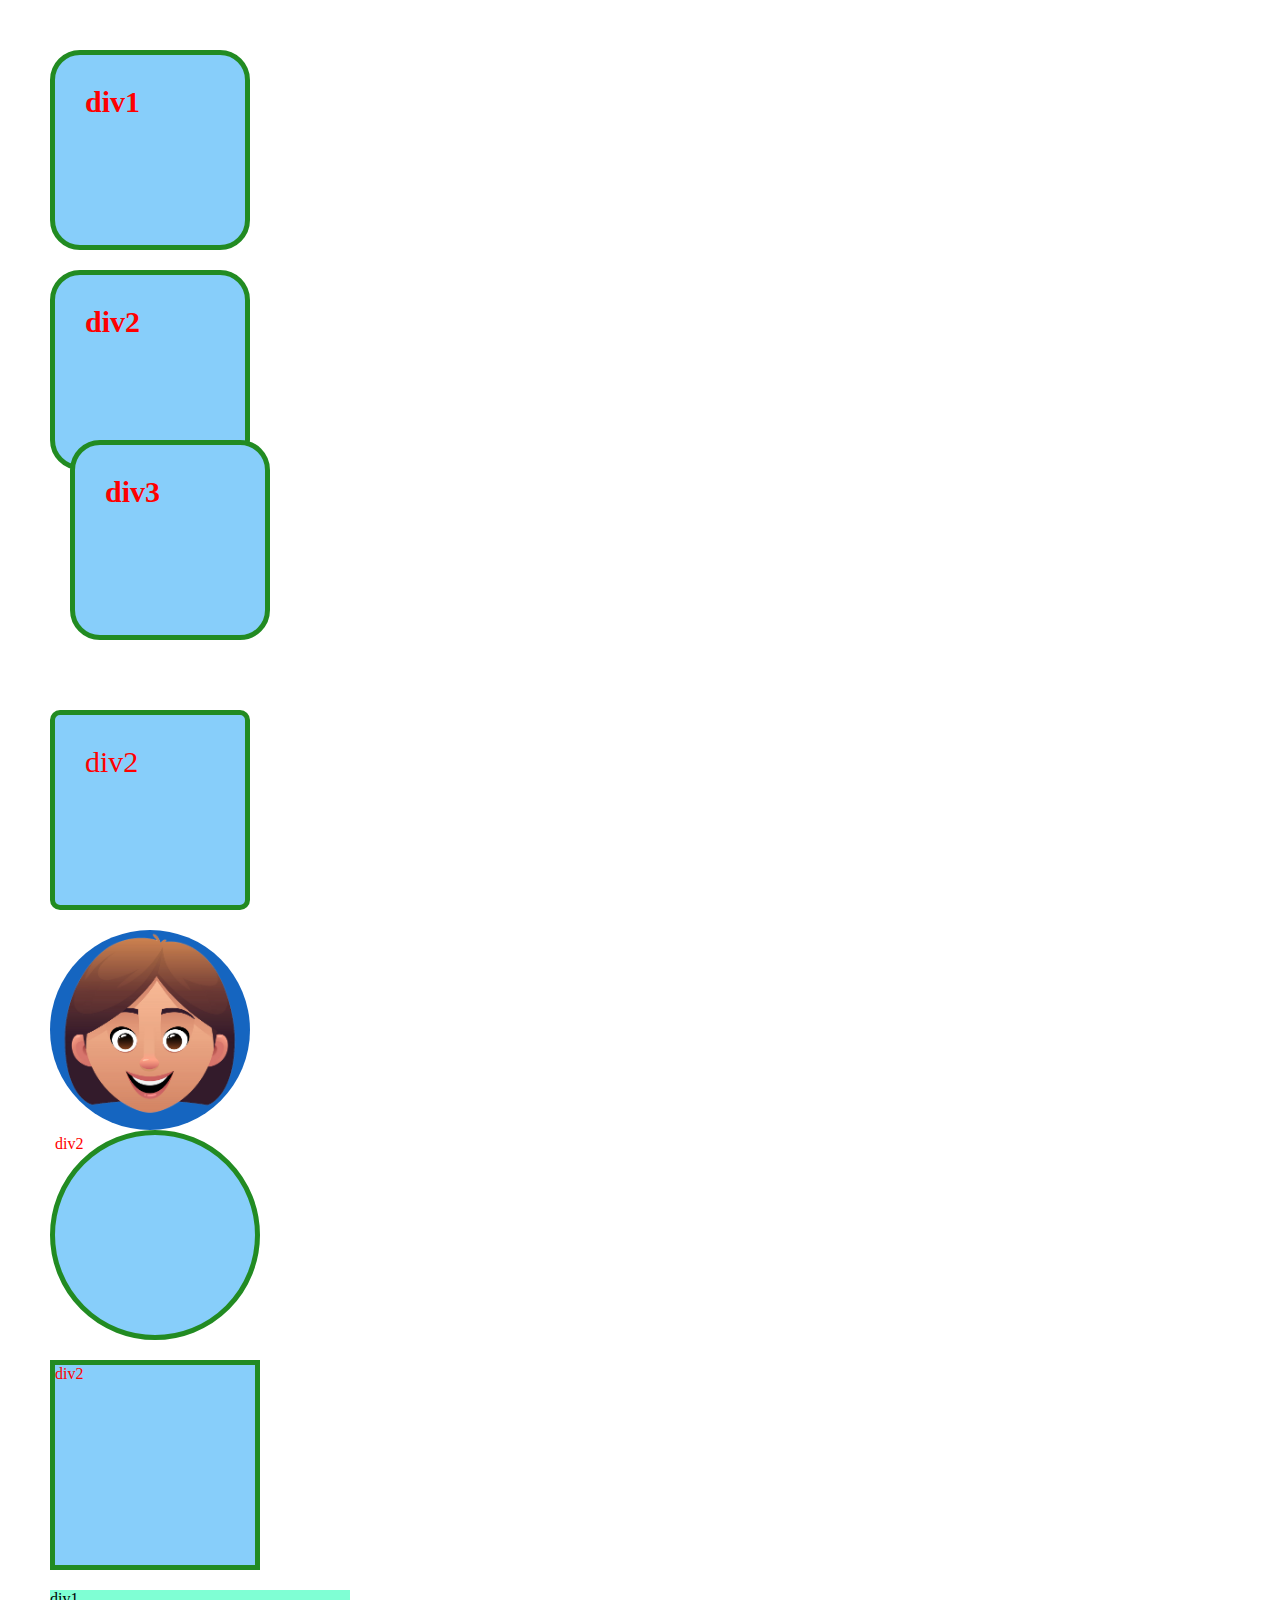
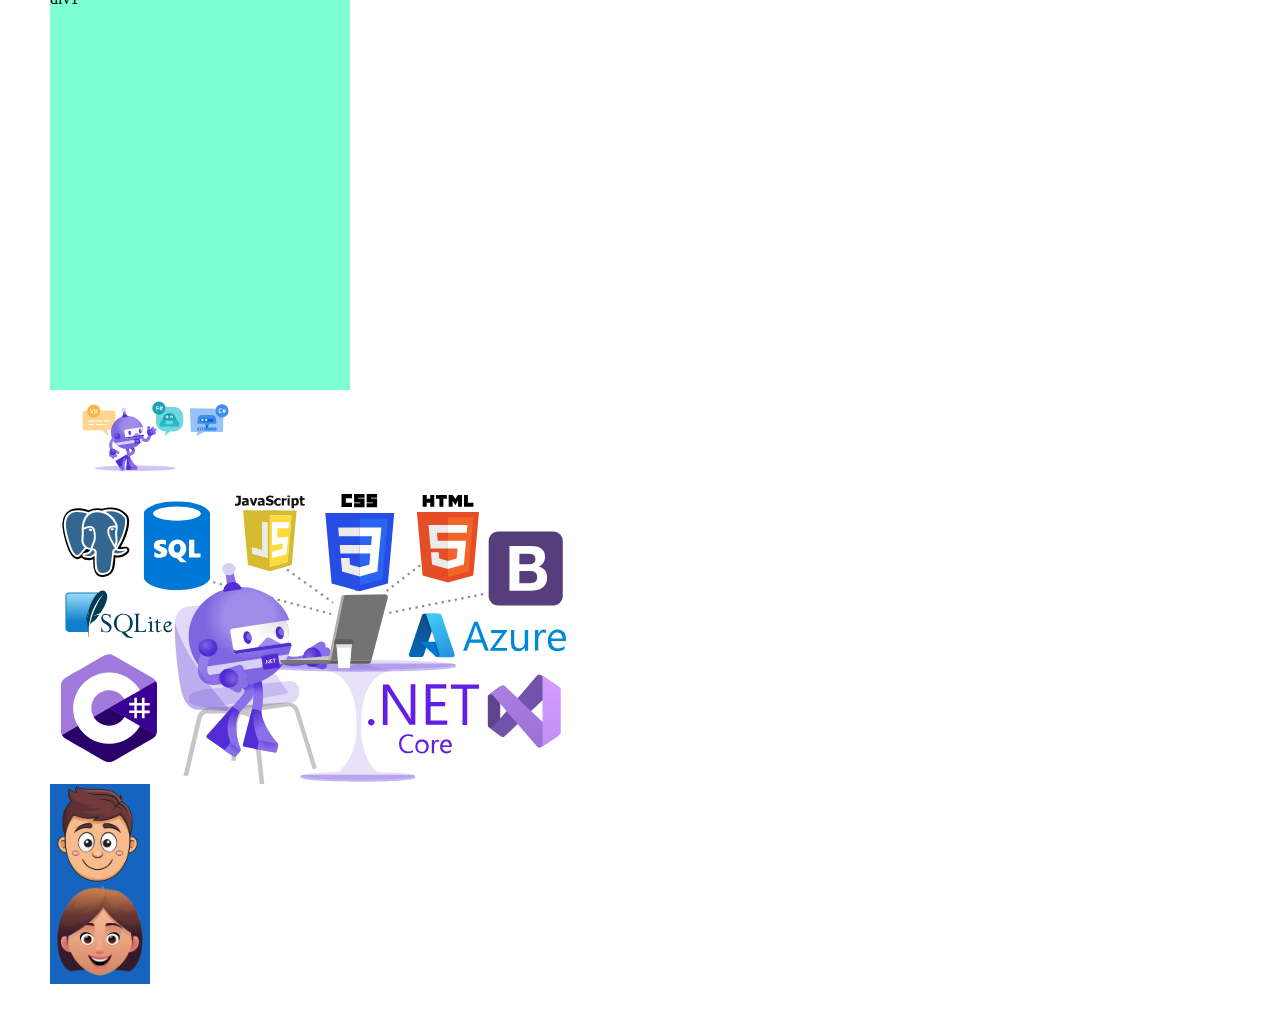
<file: 0304/index.html>
<html>

<head>
    <script src="https://juxinglong.github.io/static/iframe-resizer/iframeResizer.contentWindow.min.js"></script>
    <title>March 04 MIS 3033</title>
    <link rel="icon" href="head1.png"/>

    <style>
        .style1
        {
            background-color: lightskyblue;width:200px;height:200px;color:red;border-style:solid;
            border-color:forestgreen;border-width:5px;border-radius:30px;margin-bottom:20px;padding:30px;box-sizing:border-box;font-size:30px;
            font-weight:bold;
        }

        #div10
        {
            background-color: lightskyblue;width:200px;height:200px;color:red;border-style:solid;
            border-color:forestgreen;border-width:5px;border-radius:10px;margin-bottom:20px;padding:30px;box-sizing:border-box;font-size:30px;
        }


    </style>
</head>

<body style="margin:50px;">

    <div class="style1">div1</div>
    <div class="style1">div2</div>
    <div class="style1" style="position:relative;left:20px;top:-50px">div3</div>

    <div id="div10" >
        div2
    </div>


    <img src="head2.png" style="width:200px;border-radius:50%;" />

    

    <div id="div2" style="background-color: lightskyblue;width:200px;height:200px;color:red;border-style:solid;
    border-color:forestgreen;border-width:5px;border-radius:50%;margin-bottom:20px;">
        div2
    </div>


    <div id="div2" style="background-color: lightskyblue;width:200px;height:200px;color:red;border-style:solid;
    border-color:forestgreen;border-width:5px;border: radius 20px;margin-bottom:20px;">
        div2
    </div>


    <div style="width:300px;height:400px;background-color: aquamarine;">
        div1
    </div>

    <img style="width:200px;" src="a.svg" />
    <br/>

    <img src="b.svg" style = "height:300px;" />
    <br/>

    <img style = "width:100px;" src="head1.png" />
    <br/>

    <img src="head2.png" style="height:100px;" />
    <br/>

</body>

</html>
</file>
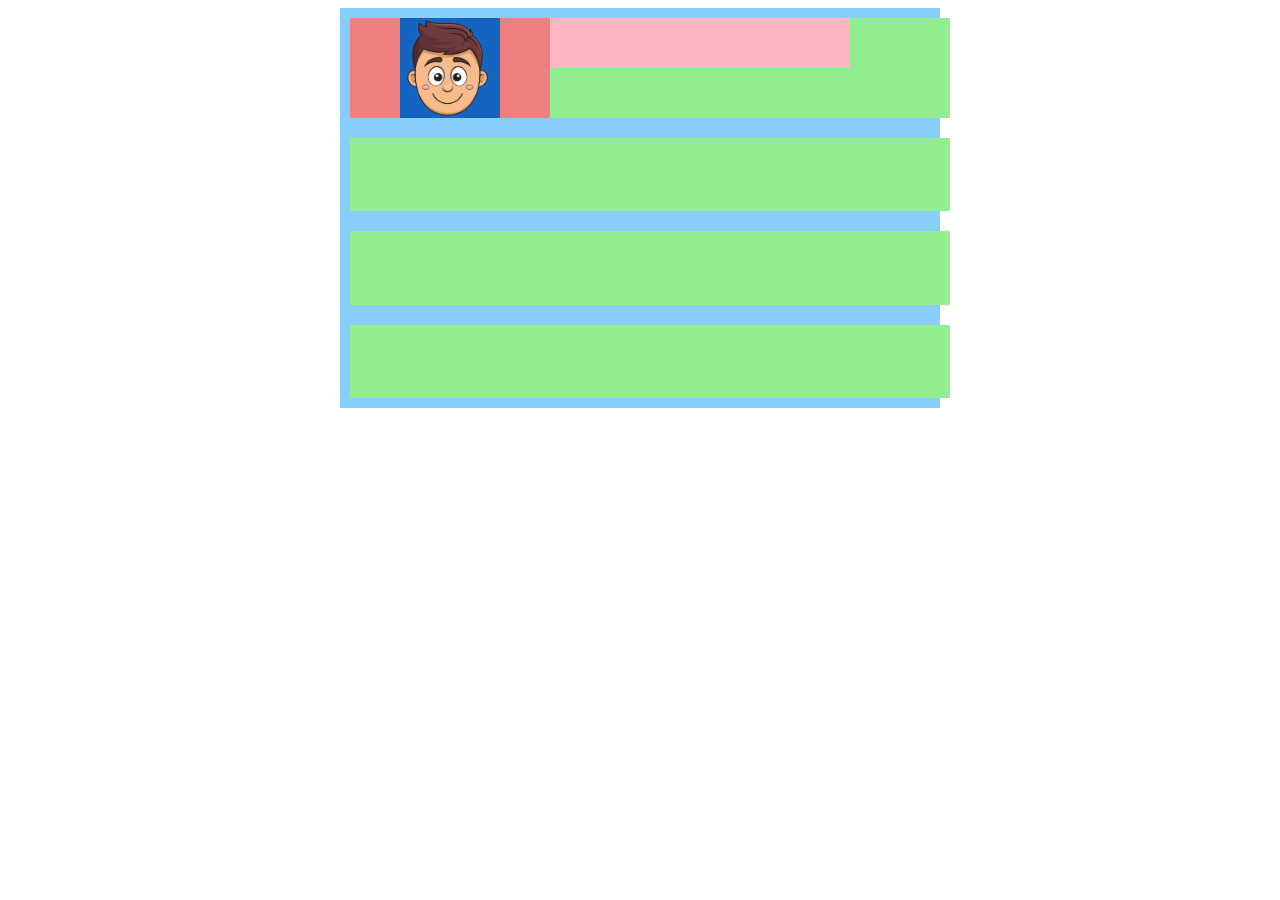
<file: 0306/index.html>
<html>
<head>
    <script src="https://juxinglong.github.io/static/iframe-resizer/iframeResizer.contentWindow.min.js"></script>
    <title>MIS 3033 March 6</title>
    <link rel="icon" href="head1.png"/>

    <style>
        #main
        {
            width:600px;
            height:400px;
            background-color: lightskyblue;
            margin-left:auto;
            margin-right: auto;

            display: flex;
            flex-direction: column;

        }

        .style1
        {
            width: 100%;
            height: 100px;
            background-color: lightgreen;
            margin: 10px;
        }

        #h1
        {
            background-color: lightcoral;
            width: 200px;
            height: 100%;

            display: flex;
            flex-direction: row;
            justify-content: center;
        }

        #h2
        {
            background-color: lightpink;
            width: 300px;
            height: 50px;
        }
        #head
        {
            display: flex;
            flex-direction: row;
        }

    </style>

</head>

<body>

    <div id="main">
        <div id="head" class="style1">
            <div id="h1">
                <img src="head1.png" style="height: 100px;"/>
            </div>
            <div id="h2"></div>
        </div>

        <div class="style1"></div>
        <div class="style1"></div>
        <div class="style1"></div>
    </div>


</body>
  

</html>
</file>
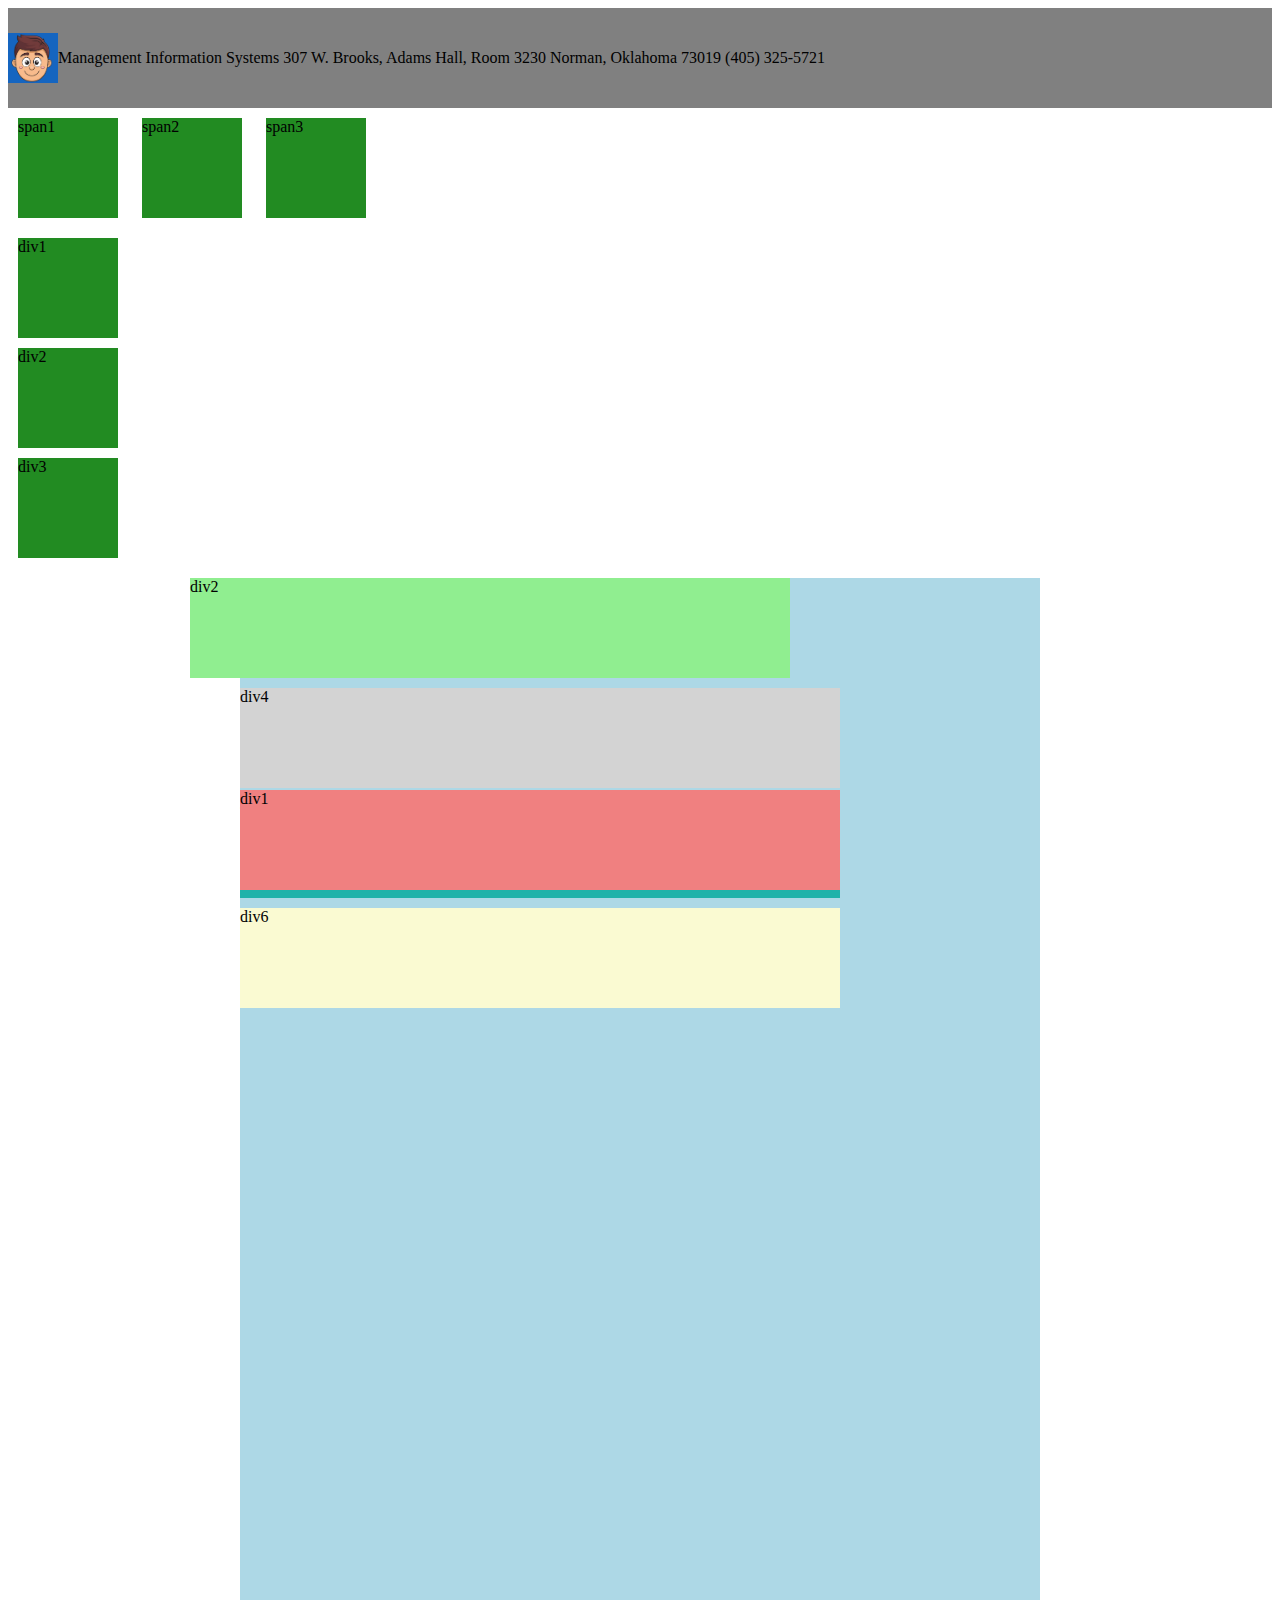
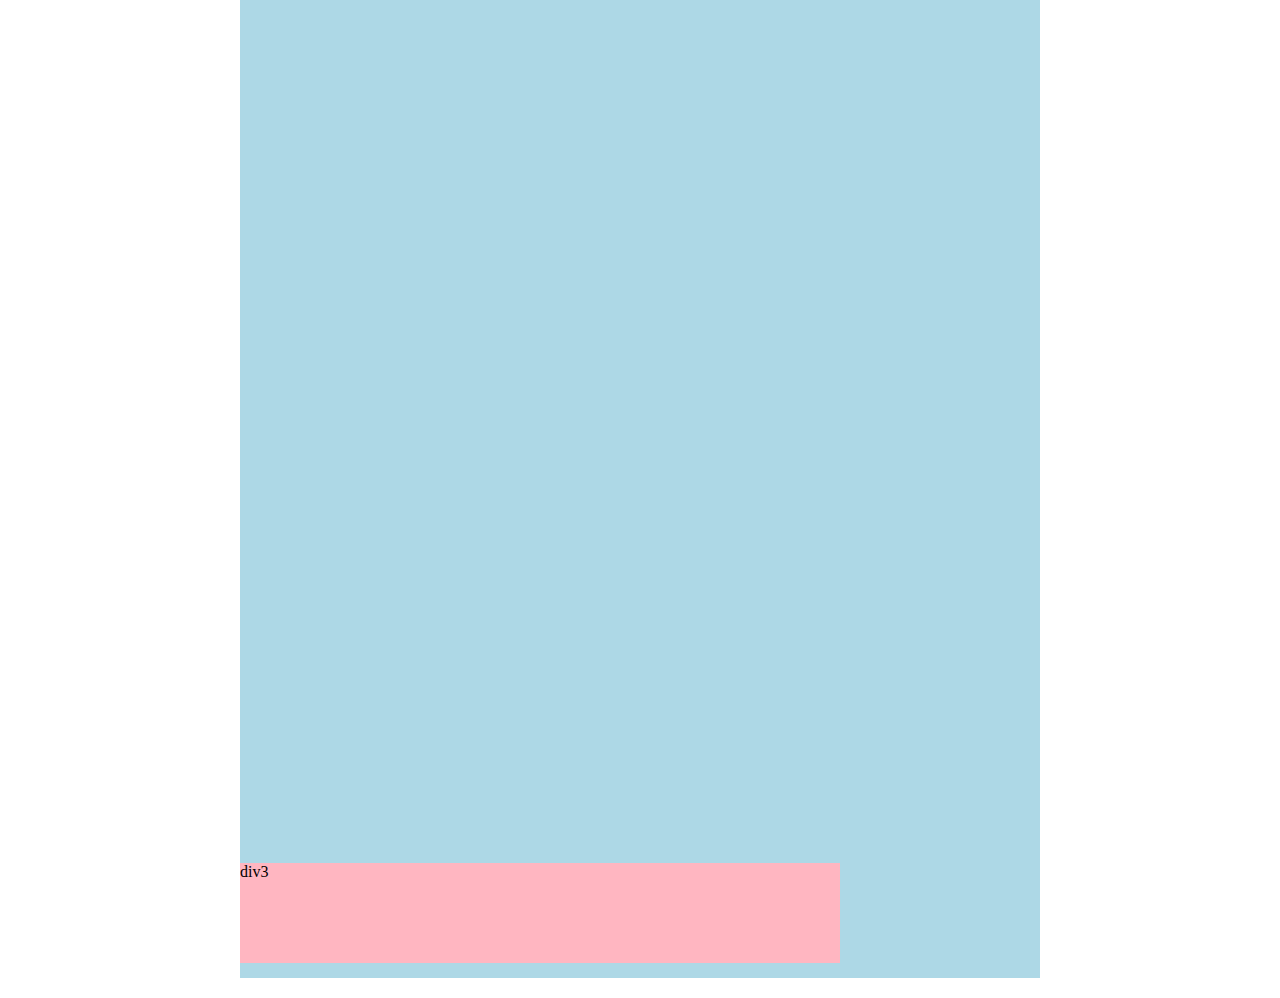
<file: 0308/index.html>
<html>

<head>
    <script src="https://juxinglong.github.io/static/iframe-resizer/iframeResizer.contentWindow.min.js"></script>
    <title>March 8 MIS 3033</title>
    <link href="head1.png" rel="icon"/>

    <style>
        #main
        {
            width:800px;
            height: 2000px;
            background-color: lightblue;
            margin: 20px;
            margin-left: auto;
            margin-right: auto;
            position: relative;
        }

        #div1
        {
            width: 600px;
            height: 100px;
            background-color: lightcoral;
            margin-bottom: 10px;
            position: fixed;
            bottom: 0px;
        }

        #div2
        {
            width: 600px;
            height: 100px;
            background-color: lightgreen;
            margin-bottom: 10px;
            position: relative;
            left: -50px;
            
        }

        #div3
        {
            width: 600px;
            height: 100px;
            background-color: lightpink;
            margin-bottom: 10px;
            position: absolute;
            bottom:5px;
        }

        #div4
        {
            width: 600px;
            height: 100px;
            background-color: lightgray;
            margin-bottom: 10px;
            position: sticky;
            top:0px;
        }

        #div5
        {
            width: 600px;
            height: 100px;
            background-color: lightseagreen;
            margin-bottom: 10px;
        }

        #div6
        {
            width: 600px;
            height: 100px;
            background-color: lightgoldenrodyellow;
            margin-bottom: 10px;
        }

        .sp1
        {
            width: 100px;
            height: 100px;
            background-color: forestgreen;
            margin: 10px;
            display: inline-block;
        }

        .dv1
        {
            width: 100px;
            height: 100px;
            background-color: forestgreen;
            margin: 10px;
            display: block;
        }

        #foot
        {
            height: 100px;
            background-color: gray;
            display: flex;
            flex-direction: row;
            align-items: center;
        }

    </style>



</head>

<body>

    <div id="foot">
        <div id="f1">
            <img src="head1.png" style="height: 50px;"/>
        </div>
        <div id="f2">
            Management Information Systems
            307 W. Brooks, Adams Hall, Room 3230
            Norman, Oklahoma 73019
            (405) 325-5721  
        </div>
        <div id="f3">

        </div>
    </div>

    <span class="sp1">span1</span>
    <span class="sp1">span2</span>
    <span class="sp1">span3</span>

    <div class="dv1">div1</div>
    <div class="dv1">div2</div>
    <div class="dv1">div3</div>


    <div id="main">
        <div id="div1">div1</div>
        <div id="div2">div2</div>
        <div id="div3">div3</div>
        <div id="div4">div4</div>
        <div id="div5">div5</div>
        <div id="div6">div6</div>
    </div>
</body>






</html>
</file>
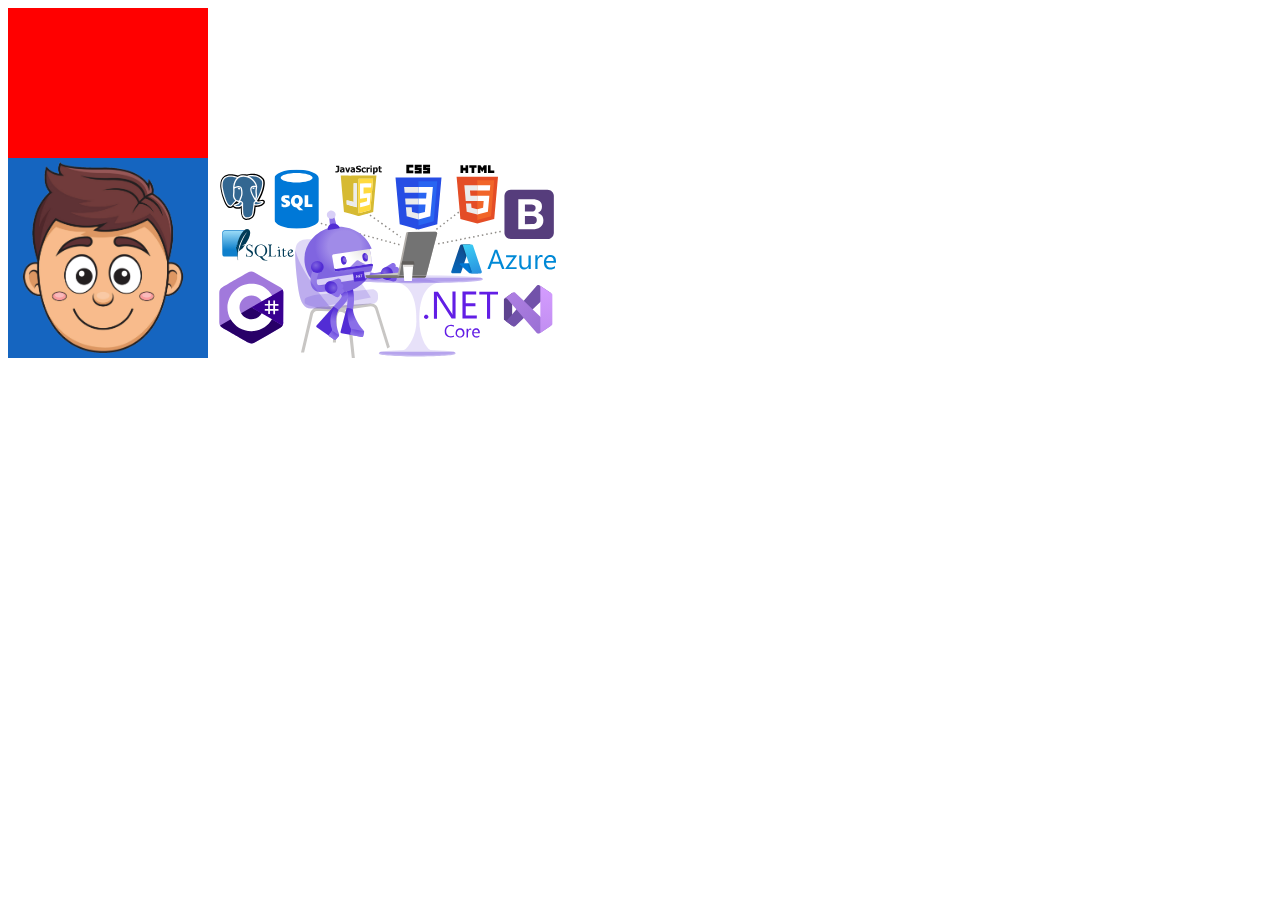
<file: 0311/index.html>
<html>

<head>
    <script src="https://juxinglong.github.io/static/iframe-resizer/iframeResizer.contentWindow.min.js"></script>

    <title>MIS 3033 March 11 JavaScript</title>
    <link rel="icon" href="head1.png"/>

    <style>
        #div1
        {
            width: 200px;
            height: 150px;
            background-color: lightblue;
        }

        #img1
        {
            height: 150px;
        }

        #img2
        {
            height: 200px;
        }
    </style>

</head>

<body>
    <script>
        // HTML CSS (Not a programming language)
        // JavaScript new topic (a programming language)
        // BScript
        // LiveScript => ()
        // Java and JavaScript
        // not type safe language (not strict)
        // JavaScript popular ()
        // rules to javascript
        //s1
        "use strict"; // makes JavaScript behave like C#
        // define variable
        {// walls,block,smallworld
        // const age1; //undefined flexible, local
        let age2; // local variable
        var v1; //global variable

        age2=20; //age2 is a number
        age2 = 128.8; //age2 is double
        age2= 'tom'; //
        age2= ``;

        let name="tom";
        let age=20;
        

        let str=`The name is${name}. The age is ${age}`;
        console.log(str); //
        //alert(str);

        let stu;// undefined, local
        //object, dictionary
        stu = {
            name: "tom",
            age: 20,
            grade:96.6
        };
        console.log(stu.grade);

        let arr1;
        arr1 = ["Tom", "Jack" ];
        console.log(arr1.length);
        console.log(arr1[1]);

        //define function
        // way 1
        function func1 (p1,p2)
        {
            return p1+p2;// return is not mandatory
        }

        //way 2 arrow function
        // ; not mandatory 
        let func2 = (p1,p2)=>
        { 
            return p1 * p2;
        };

        console.log(func1(2.3,3.0));
        console.log(func2(2.3,3.0));
        
        }
    </script>

    <script>
        //s2
        "use strict";
        {
            // age2 = 20;
        }
    </script>

    <div id="div1">

    </div>
    <img id="img1" src="head1.png"/>
    <img id="img2" src="b.svg"/>

<script>
    "use strict";//
    document.querySelector("#img1").style.height=200;
    document.querySelector("#div1").style.backgroundColor="red";

</script>

</body>

</html>
</file>
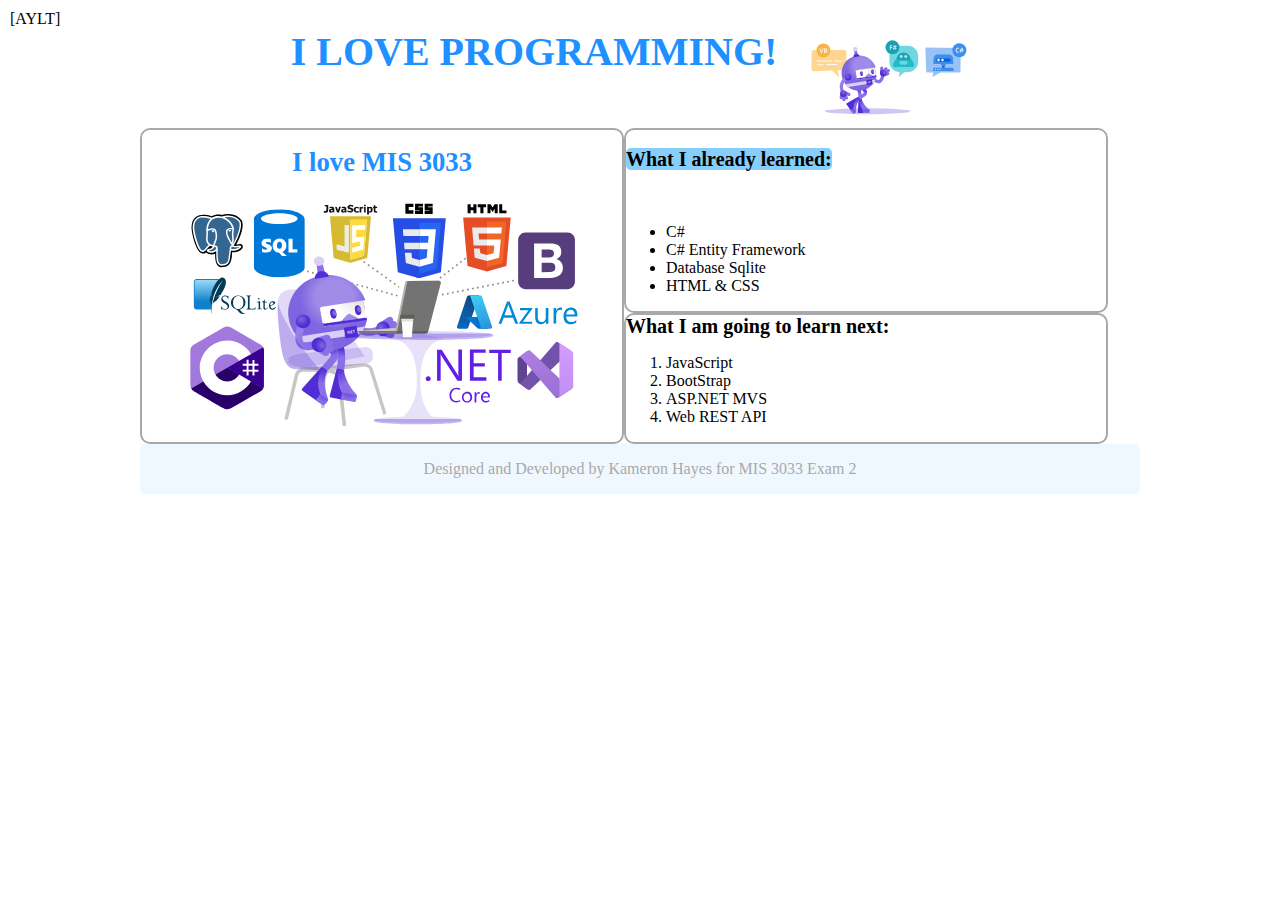
<file: exam2/index.html>
<html>
    <head>
        <title>MIS 3033 Exam 2 Spring 2024 [AYLT] Kameron Hayes</title>
        <link rel="icon" href="static/img/head1.png"/>
        <link rel="stylesheet" href="static/site.css"/>
    </head>

    <body>
        [AYLT]
        <div id="maindiv">

            <div id="header">
                <span style="font-size: 30pt;color: dodgerblue;text-transform: uppercase;font-weight: bold;">I love Programming!</span>
                <img src="static/img/a.svg" style="height: 100px; align-items: end; justify-content: end;"/>
            </div>
            <div id="content1">
                <div id="leftdiv">
                    <div>
                        <span style="color: dodgerblue;font-size: 20pt;font-weight: bold;display: flex;flex-direction: row; align-items: center;justify-content: center;">I love MIS 3033</span>
                    </div>
                    <div>
                        <br/>
                        <img src="static/img/b.svg" style="width: 400px;display: flex;flex-direction: row;align-items: center;justify-content: center;">
                    </div>
                </div>
                <div id="rightdiv">
                    <div id="updiv">
                        <div>
                            <br/>
                            <span style="background-color: lightskyblue; font-size: 20px;font-weight: bold;border-radius: 5px;">What I already learned:</span>
                        </div>
                        <br/><br/>
                        <div>
                            <ul>
                                <li>C#</li>
                                <li>C# Entity Framework</li>
                                <li>Database Sqlite</li>
                                <li>HTML & CSS</li>
                            </ul>
                        </div>
                      
                    </div>
                    <div id="downdiv">
                        <div>
                            <span style="font-size: 20px;font-weight: bold;">What I am going to learn next:</span>
                        </div>
                        <ol>
                            <li>JavaScript</li>
                            <li>BootStrap</li>
                            <li>ASP.NET MVS</li>
                            <li>Web REST API</li>
                        </ol>
                    </div>
                </div>
            </div>
            <div id="footer">
                <span style="color: darkgrey;">Designed and Developed by Kameron Hayes for MIS 3033 Exam 2</span>
            </div>


        </div>
       
    </body>

</html>
</file>
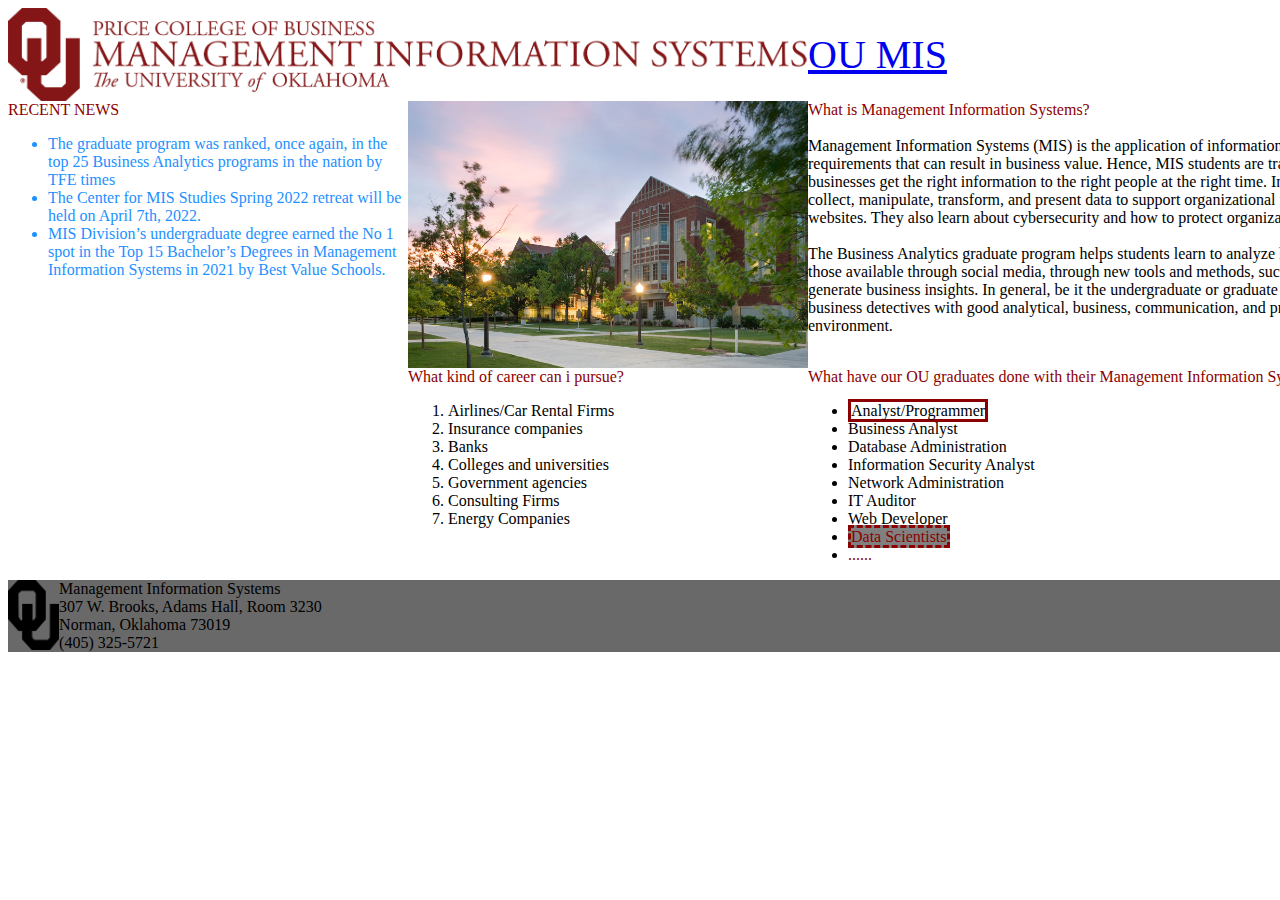
<file: HW4/index.html>
<html>

<head>
    <title>MIS 3033 HW4</title>
    <style>
        body
        {
            /*background-color: aquamarine;*/
        }

        #maindiv
        {
            width: 1600px;
            /*background-color:lightgreen;*/
            margin-left: auto;
            margin-right: auto;
        }

        #div1
        {
            /*background-color: lightpink;*/
            display:flex;
            flex-direction: row;
        }

        #div2
        {
            /*background-color: azure;*/
            display: flex;
            flex-direction: row;
        }

        #div3
        {
            /*background-color: blue;*/
        }

        #div4
        {
            /*background-color: blueviolet;*/
        }

    </style>
</head>

<body>
    <div id="maindiv">
        <div id="div1">
            <div>
                <img src="MIS.png" style="width: 800px;"/>
            </div>
            <div style="display: flex;flex-direction: column;justify-content: center;">
                <a href="https://www.ou.edu/price/mis" style="font-size: 40px;">OU MIS</a>
            </div>

            
        </div>


        <div id="div2">
            <div style="width: 400px;">

                <span style="color: darkred;">RECENT NEWS</span>

                <ul style="color: dodgerblue;">
                    <li>
                        The graduate program was ranked, once again, in the top 25 Business Analytics programs in the nation by TFE times
                    </li>
                    <li>
                        The Center for MIS Studies Spring 2022 retreat will be held on April 7th, 2022.
                    </li>
                    <li>
                        MIS Division’s undergraduate degree earned the No 1 spot in the Top 15 Bachelor’s Degrees in Management Information Systems in 2021 by Best Value Schools.
                    </li>
                </ul>
            </div>

            <div>
                <img src="price.jpg" style="width: 400px;"/>
            </div>

            <div style="width: 800px;">
                <span style="color: darkred;">What is Management Information Systems?</span>
                <br/>
                <br/>
        
                Management Information Systems (MIS) is the application of information technology to meet organizational and managerial requirements that can result in business value. Hence, MIS students are trained to use computer technology to help businesses get the right information to the right 
                people at the right time. In the undergraduate program, students learn how to collect, manipulate, transform, and present data to support organizational needs, including presentation on company websites. They also learn about cybersecurity and how to protect organizational data.<br/><br/>

                The Business Analytics graduate program helps students learn to analyze huge volumes and a variety of data, including those available through social media, through new tools and methods, such as visualization and machine learning, in order to generate 
                business insights. In general, be it the undergraduate or graduate program, MIS students are trained to become business detectives with good analytical, business, communication, and problem-solving skills in a computer-based environment.
            

        
             </div>
        </div>
            

        <div id="div3" style="display: flex;flex-direction: row;">
            <div style="width: 400px;">

            </div>
            <div style="width: 400px;">
                <span style="color: darkred;">What kind of career can i pursue?</span>
                <ol>
                    <li>Airlines/Car Rental Firms</li>
                    <li>Insurance companies</li>
                    <li>Banks</li>
                    <li>Colleges and universities</li>
                    <li>Government agencies</li>
                    <li>Consulting Firms</li>
                    <li>Energy Companies</li>
                </ol>
                      
            </div>
            <div style="width: 800px;">
                <span style="color: darkred;">What have our OU graduates done with their Management Information Systems degree?</span>
                <ul>
                    <li>
                        <span style="border-style: solid;border-color: darkred;">Analyst/Programmer</span>
                    </li>
                    <li>Business Analyst</li>
                    <li>Database Administration</li>
                    <li>Information Security Analyst</li>
                    <li>Network Administration</li>
                    <li>IT Auditor</li>
                    <li>Web Developer</li>
                    <li>
                       <span style="border-style: dashed;border-color: darkred;color: darkred;background-color: gray;"> Data Scientists</span>
                    </li>  
                    <li>
                        <span style="color: darkred;">......</span>
                    </li>
                </ul>
                       
            </div>
        </div>

        <div id="div4" style="display: flex;flex-direction: row;background-color:dimgray;">
            <div>
                <img src="OU.png" style="height: 70px;"/>
            </div>

            <div>
                Management Information Systems<br/>
                307 W. Brooks, Adams Hall, Room 3230<br/>
                Norman, Oklahoma 73019<br/>
                (405) 325-5721
            </div>
        </div>

    
    </div>

</body>


</html>
</file>
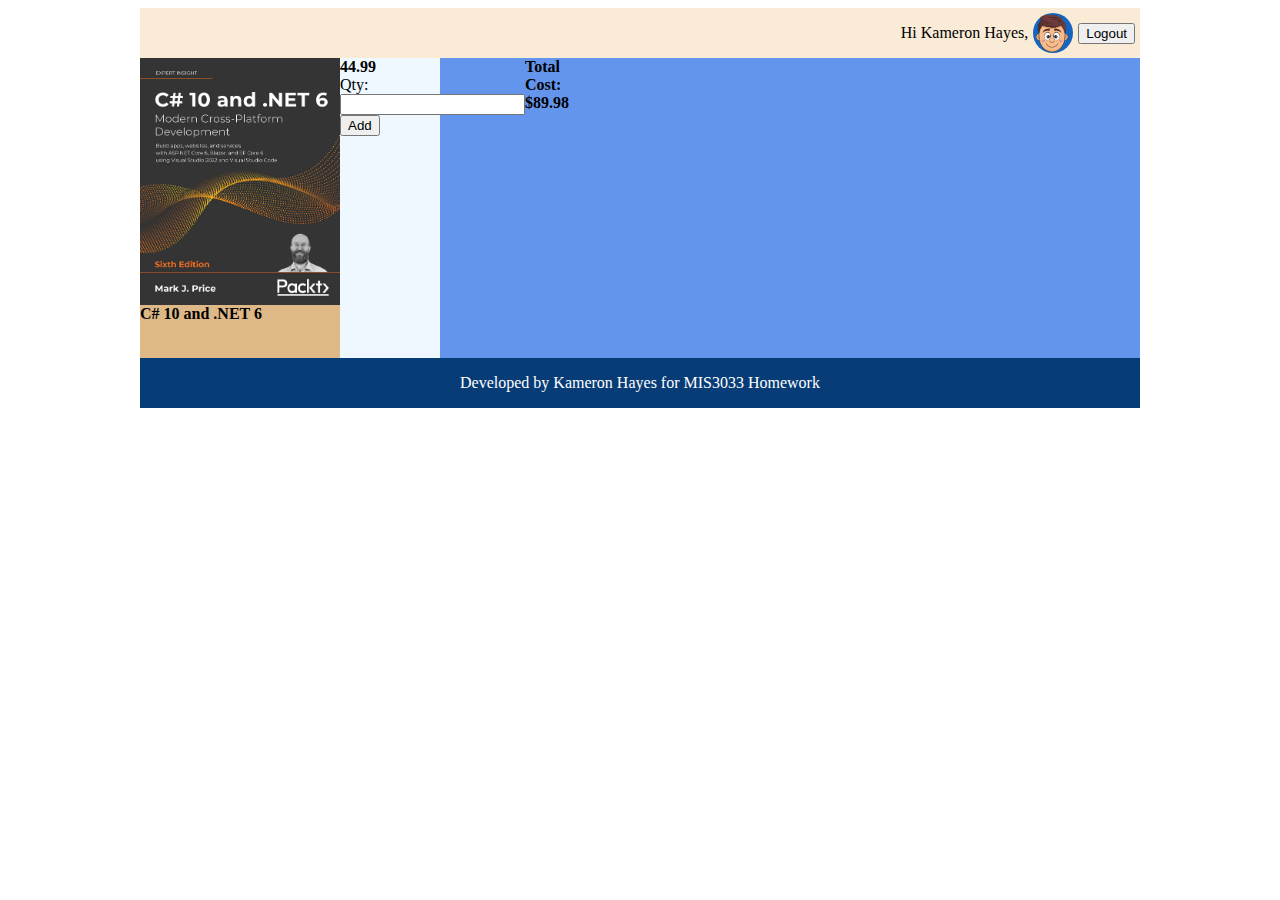
<file: HW5/index.html>
<html>

<head>
    <title>MIS 3033 HW5 Kameron Hayes</title>
    <style>
        #maindiv
        {
            background-color: cornflowerblue;
            width: 1000px;
            margin-left: auto;
            margin-right: auto;
        }

        #div1
        {
            background-color: antiquewhite;
            height: 50px;
            display:flex;
            flex-direction: row;
            justify-content: end;  
            align-items: center;
        }

        #div2
        {
            background-color: aliceblue;
            width: 300px;
            display: flex;
            flex-direction: row;
            
        }

        #div3
        {
            background-color: #073c76;
            width: 1000px;
            height: 50px;
            display: flex;
            flex-direction: row;
            justify-content: center;
            align-items: center;
        }
    </style>
</head>

<body>
    <div id="maindiv">
        <div id="div1" class="#div1">
            <div style="margin-right: 5px;">
                Hi Kameron Hayes,
            </div>
            <div style="margin-right: 5px;">
                <img src="head1.png" style="height: 40px; border-radius: 50%;"/>
            </div>
            <div style="margin-right: 5px;">
                <button>Logout</button>
            </div>
        </div>

        <div id="div2">
            <div style="width: 300px;height: 300px;background-color: burlywood;">
                <img src="book.jpg" style="width: 200px;"/>
                <br/>
                <span style="font-weight: bold;">C# 10 and .NET 6</span>
            </div>
            
            <div style="width: 400px;height: 300px;">
                <span style="font-weight: bold;">44.99</span><br/>
                <label>Qty: </label>
                <input type="text"/>
                <br/>
                <button>Add</button>
            </div>

            <div style="background-color: cornflowerblue;width: 300px;height: 300px;">
                <span style="font-weight: bold; justify-content: end;">Total Cost: $89.98</span>
            </div>
        </div>

        <div id="div3">
           <span style="color: white;"> Developed by Kameron Hayes for MIS3033 Homework</span>
        </div>
    </div>

   

</body>


</html>
</file>
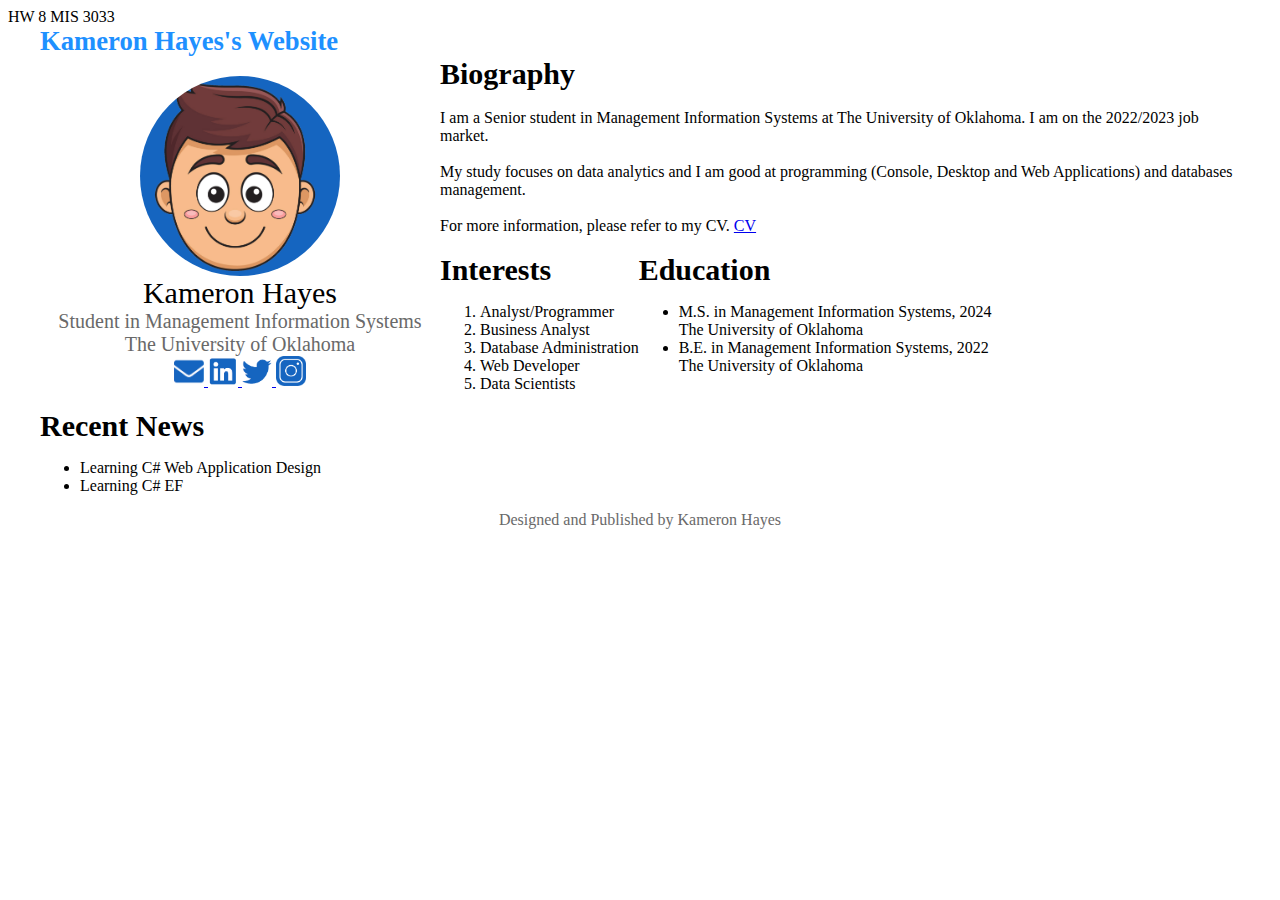
<file: HW8/index.html>
<html>

<head>HW 8 MIS 3033</head>
<script src="https://juxinglong.github.io/static/iframe-resizer/iframeResizer.contentWindow.min.js"></script>

<style>
    #main
    {
        
        width: 1200px;
        margin-left: auto;
        margin-right: auto;
    }

    #header
    {
        
        color:dodgerblue;
        font-size: 20pt;
        font-weight: bold;
    }

    #footer
    {
        
        color: dimgrey;
        display:flex;
        flex-direction: row;
        justify-content: center;
    }

    #content2
    {
        /*background-color: #ededed;*/
    }

    .title1
    {
        font-size: 30px;
        font-weight: bold;
    }

    #leftdiv
    {
        
        width: 400px;
        display: flex;
        flex-direction: column;
        justify-content: center;
        align-items: center;
    }

    #rightdiv
    {
        
        width: 800px;
    }

    #content1
    {
        display: flex;
        flex-direction: row;
        
    }

    #updiv
    {
        /*background-color: lightseagreen;*/
    }

    #downdiv
    {
        
        display: flex;
        flex-direction: row;
    }

    #idiv
    {
        /*background-color: deeppink;*/
    }

    #ediv
    {
        /*background-color: blue;*/
    }
</style>

<body>
    <div id="main">
        <div id="header">Kameron Hayes's Website</div>

        <div id="content1">
            <div id="leftdiv">
                <div>
                    <img src="static/head1.png" style="width: 200px;border-radius: 50%;"/>
                </div>
                <div style="font-size: 30px;">
                    Kameron Hayes
                </div>
                <div style="font-size: 20px; color: dimgrey;">
                    Student in Management Information Systems
                </div>
                <div style="font-size: 20px;color: dimgrey;">
                    The University of Oklahoma
                </div>
                <div>
                    <a href="mailto:xinglong.ju@ou.edu" target="_blank">
                        <img src="static/email.png" style="width: 30px;"/>
                    </a> 
                    
                    <a href="https://www.linkedin.com/" target="_blank">
                        <img src="static/linkedin.png" style="width: 30px;"/>
                    </a> 

                    <a href="https://twitter.com/" target="_blank">
                        <img src="static/twitter.png" style="width: 30px;"/>
                    </a> 

                    <a href="https://www.instagram.com" target="_blank">
                        <img src="static/instagram.png" style="width: 30px;"/>
                    </a> 
                </div>
            </div>
            <div id="rightdiv">
                <div id="updiv">
                    <span class="title1">Biography</span>
                    <br/>
                    <br/>

                    I am a Senior student in Management Information Systems at The University of Oklahoma. I am on the 2022/2023 job market.<br/><br/>

                    My study focuses on data analytics and I am good at programming (Console, Desktop and Web Applications) and databases management.<br/><br/>

                    For more information, please refer to my CV.
                    <a href="static/CV.pdf" target="_blank">CV</a>

                    <br/><br/>
                </div>
                <div id="downdiv">
                    <div id="idiv">
                        <span class="title1">Interests</span>
                        
                        <ol>
                            <li>Analyst/Programmer</li>
                            <li>Business Analyst</li>
                            <li>Database Administration</li>
                            <li>Web Developer</li>
                            <li>Data Scientists</li>
                        </ol>
                        
                                           
                    </div>
                    <div id="ediv">
                        <span class="title1">Education</span>

                        <ul>
                            <li>
                                M.S. in Management Information Systems, 2024<br/>
                                 The University of Oklahoma
                            </li>

                            <li>
                                B.E. in Management Information Systems, 2022<br/>
                                 The University of Oklahoma
                            </li>
                        </ul>

                        

                        
                    </div>
                </div>
            </div>
        </div>

        <div id="content2">
           <span class="title1">Recent News</span>
          
            <ul>
                <li>Learning C# Web Application Design</li>
                <li>Learning C# EF</li>
            </ul>
        </div>

        <div id="footer">Designed and Published by Kameron Hayes</div>


    </div>

</body>

</html>
</file>
<file: exam2/static/site.css>
body
{
    margin: 10px;
}

#maindiv
{
    /*background-color: aquamarine;*/
    width: 1000px;
    margin-left: auto;
    margin-right: auto;
}

#header
{
    /*background-color: lightcoral;*/
    width: 1000px;
    height: 100px;
    display: flex;
    flex-direction: row;
    align-content: center;
    justify-content: center;
}
#footer
{
    width: 1000px;
    height: 50px;
    background-color: aliceblue;
    border-radius: 5px;
    display: flex;
    flex-direction: row;
    align-items: center;
    justify-content: center;
}
#leftdiv
{
    width: 480px;
    border: 2px solid darkgray;
    border-radius: 10px;
    display: flex;
    flex-direction: column;
    align-items: center;
    justify-content: center;
}

#rightdiv
{
    display: flex;
    flex-direction: column;
    align-items: center;
    justify-content: center;

}

#updiv
{
    width: 480px;
    border: 2px solid darkgray;
    border-radius: 10px;
}

#downdiv
{
    width: 480px;
    border: 2px solid darkgray;
    border-radius: 10px;
}

.title
{
    font-size: 20px;
    font-weight: bold;
}
#content1
{
    display: flex;
    flex-direction: row;
}
</file>
